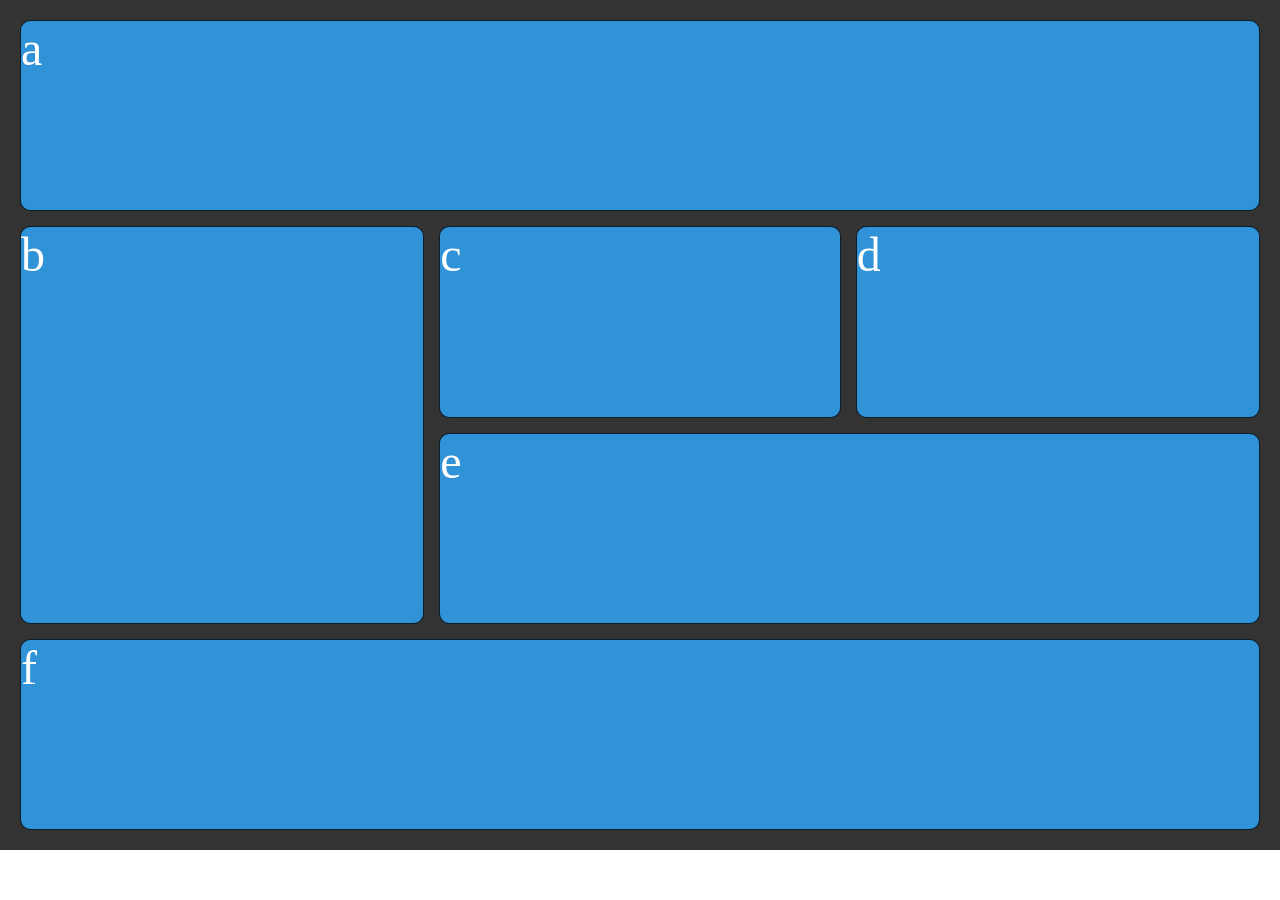
<file: Session-1/EX-1/index.html>
<!DOCTYPE html>
<html lang="en">
<head>
    <meta charset="UTF-8">
    <meta name="viewport" content="width=device-width, initial-scale=1.0">
    <title>Grid</title>
    <link rel="stylesheet" href="style.css">
</head>
<body>
    <div class="wrapper">
        <div class="item a">a</div>
        <div class="item b">b</div>
        <div class="item c">c</div>  
        <div class="item d">d</div>
        <div class="item e">e</div>
        <div class="item f">f</div>  
      </div>
</body>
</html>
</file>
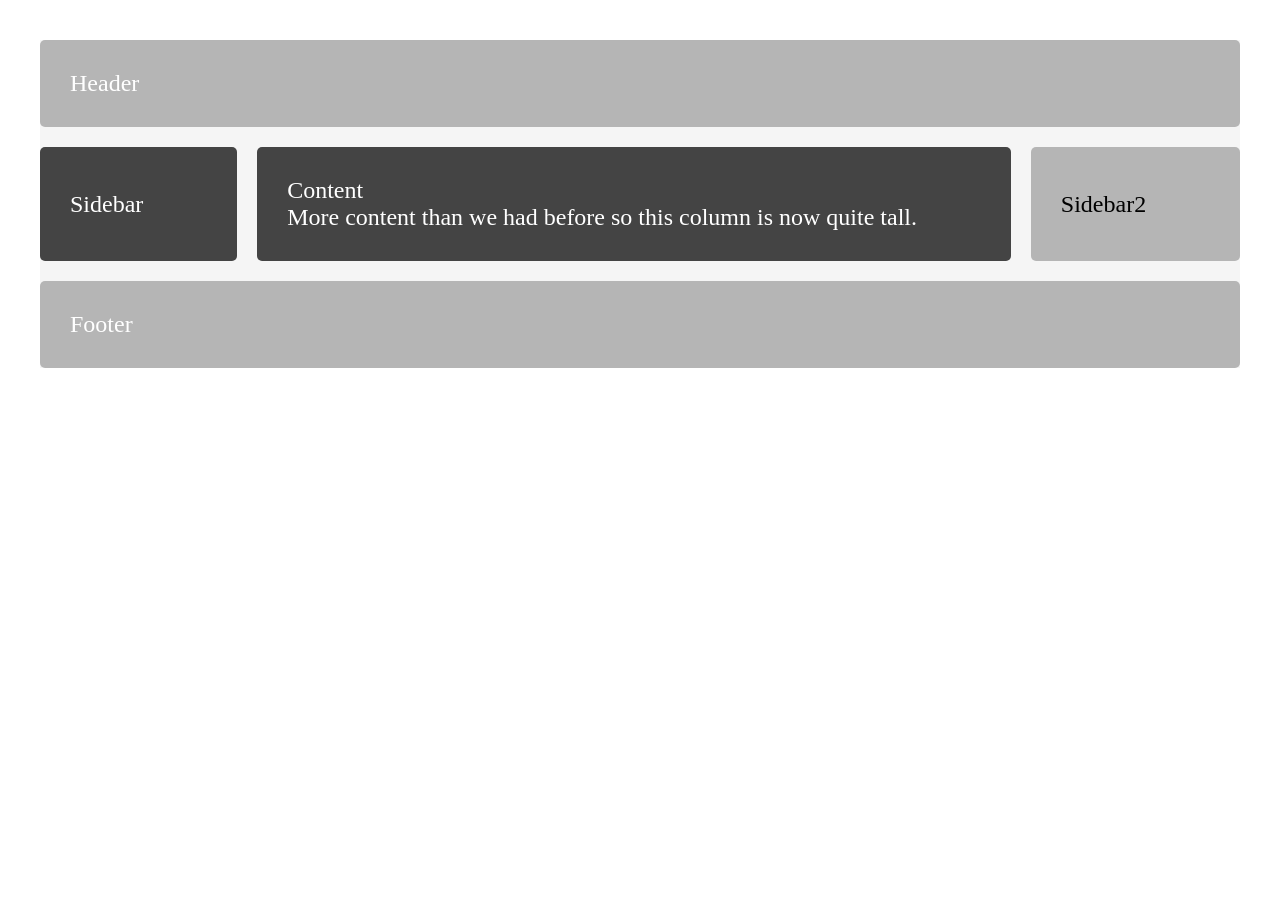
<file: Session-2/EX-3/index.html>
<!DOCTYPE html>
<html lang="en">
<head>
    <meta charset="UTF-8">
    <meta name="viewport" content="width=device-width, initial-scale=1.0">
    <title>Exercise3</title>
    <link rel="stylesheet" href="style.css">
</head>
<body>
    <div class="container">
        <div class="box header">Header</div>
        <div class="box sidebar">Sidebar</div>
        <div class="box sidebar2">Sidebar2</div>
        <div class="box content">
            Content <br>
            More content than we had before so this column is now quite tall.
        </div>
        <div class="box footer">Footer</div>
    </div>
</body>
</html>
</file>
<file: Session-1/EX-1/style.css>
/* Styling only */
body {
  margin: 0;
}

.wrapper {
  background-color: #333333;
  color: #444;
  padding: 20px;
  display: grid;
  gap: 15px;
  height: 90vh;
}

.item {
  background-color: #3092d7;
  color: #fff;
  border-radius: 10px;
  border: 1px solid rgba(0, 0, 0, 0.8);
  font-size: 3em;
}

/* Layouting only  (your work)*/
.a{
  grid-column: 1/4;
}
.b{
  grid-row: 2/4;
}
.e{
  grid-column: 2/4;
}
.f{
  grid-column: 1/4;
}
</file>
<file: Session-2/EX-3/style.css>
body {
    margin: 40px;
    padding: 0;
    color: white;
}

.header {
    grid-area: header;
}

.sidebar {
    grid-area: sidebar;
}

.content {
    grid-area: content;
}

.sidebar2 {
    grid-area: sidebar2;
    color: black;
}

.footer {
    grid-area: footer;
}

.box {
    background-color: rgba(128, 128, 128, 0.546);
    border-radius: 5px;
    padding: 30px;
    font-size: 150%;
    align-content: center;
}

.sidebar, .content {
    background-color: #444;
}

.container {
    display: grid;
    gap: 20px;
    grid-template-areas: 
        "header"
        "sidebar"
        "content"
        "sidebar2"
        "footer"
    ;
    background-color: rgba(245, 245, 245, 1);
}

@media only screen and (min-width: 500px) {
    .container {
        grid-template-areas: 
            "header header"
            "sidebar content"
            "sidebar2 sidebar2"
            "footer footer"
        ;
    }
}

@media only screen and (min-width: 1024px) {
    .container {
        grid-template-areas: 
            "header header header"
            "sidebar content sidebar2"
            "footer footer footer"
        ;
    }
}
</file>
